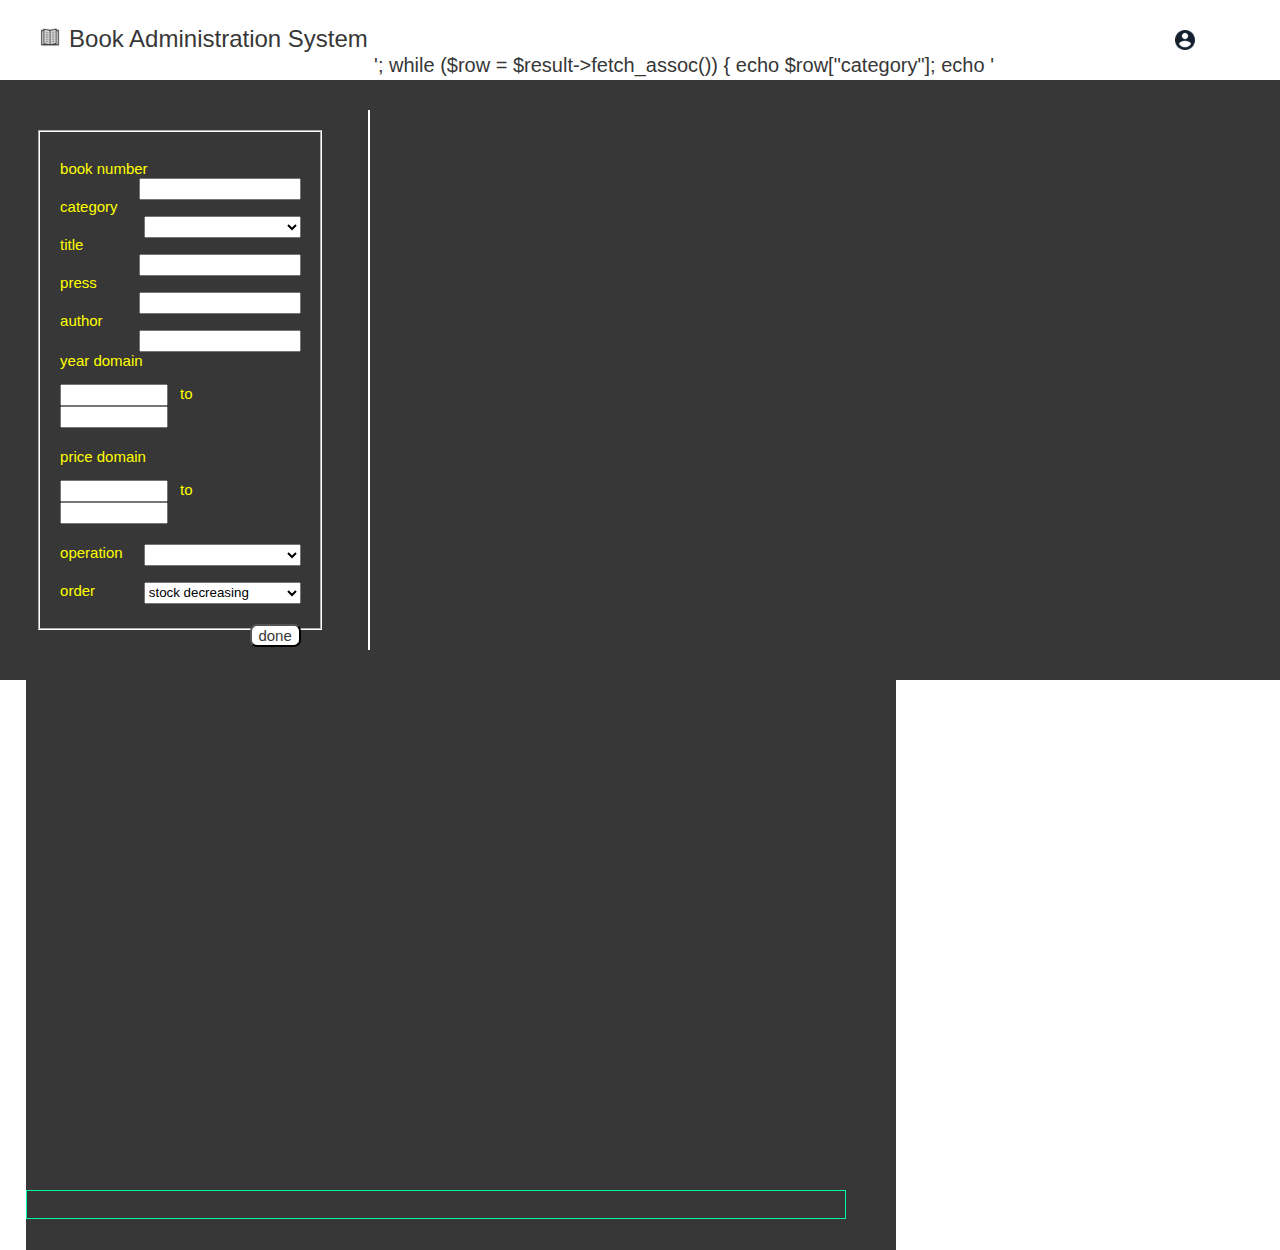
<file: book/Book.html>
<!DOCTYPE html>
<html>

<head>
    <meta charset="utf-8">
    <title>Library | Book admin</title>
    <link rel="icon" type="image/x-icon" href="../src/Icon.ico" />
    <link rel="stylesheet" type="text/css" href="./Book.css" />
    <script type="text/javascript" src="./Book.js"></script>
</head>

<body style="margin:0;" onload="Page_Initial()">
    <div id="head">
        <img src="../src/Book.png" style="height:24px; width:24px; float:left;" />
        <span style="font-size:24px; color:#373737; float:left;">&nbsp;Book Administration System</span>
        <img src="../src/Admin.png" style="margin-top:5px; margin-left:65%; height:20px; width:20px; float:left;" />
        <span id="user"></span>
    </div>
    <div id="content">
        <fieldset id="field" style="border-color:#ffffff; margin-top:50px; margin-left:3%; width:20%; height:480px; float:left;">
            <div style="margin-top:22px;">
                <span style="font-size:15px; margin-left:3%; color:#ffff00;">book&nbsp;number</span>
                <input id="bno" type="text" style="margin-right:3%; height:16px; width:60%; float:right;"></input>
            </div>
            <div style="margin-top:20px;">
                <span style="font-size:15px; margin-left:3%; color:#ffff00;">category</span>
                <select id="category" style="margin-right:3%; height:22px; width:61.3%; float:right;"></select>
            </div>
            <div style="margin-top:20px;">
                <span style="font-size:15px; margin-left:3%; color:#ffff00;">title</span>
                <input id="title" type="text" style="margin-right:3%; height:16px; width:60%; float:right;"></input>
            </div>
            <div style="margin-top:20px;">
                <span style="font-size:15px; margin-left:3%; color:#ffff00;">press</span>
                <input id="publication" type="text" style="margin-right:3%; height:16px; width:60%; float:right;"></input>
            </div>
            <div style="margin-top:20px;">
                <span style="font-size:15px; margin-left:3%; color:#ffff00;">author</span>
                <input id="author" type="text" style="margin-right:3%; height:16px; width:60%; float:right;"></input>
            </div>
            <div id="year_select" style="margin-top:20px;">
                <p style="font-size:15px; margin-left:3%; color:#ffff00;">year&nbsp;domain</p>
                <input id="year_start" type="text" style="margin-left:3%; height:16px; width:39%;"></input>
                <span style="font-size:15px; margin-left:3%; color:#ffff00;">to</span>
                <input id="year_end" type="text" style="margin-left:3%; height:16px; width:39%;"></input>
            </div>
            <div id="price_select" style="margin-top:20px;">
                <p style="font-size:15px; margin-left:3%; color:#ffff00;">price&nbsp;domain</p>
                <input id="price_start" type="text" style="margin-left:3%; height:16px; width:39%;"></input>
                <span style="font-size:15px; margin-left:3%; color:#ffff00;">to</span>
                <input id="price_end" type="text" style="margin-left:3%; height:16px; width:39%;"></input>
            </div>
            <div id="year_other" style="margin-top:20px;">
                <span style="font-size:15px; margin-left:3%; color:#ffff00;">year</span>
                <input id="year" type="text" style="margin-right:3%; height:16px; width:60%; float:right;"></input>
            </div>
            <div id="price_other" style="margin-top:20px;">
                <span style="font-size:15px; margin-left:3%; color:#ffff00;">price</span>
                <input id="price" type="text" style="margin-right:3%; height:16px; width:60%; float:right;"></input>
            </div>
            <div id="num_all" style="margin-top:20px;">
                <span style="font-size:15px; margin-left:3%; color:#ffff00;">num</span>
                <input id="num" type="text" style="margin-right:3%; height:16px; width:60%; float:right;"></input>
            </div>
            <div style="margin-top:20px;">
                <span style="font-size:15px; margin-left:3%; color:#ffff00;">operation</span>
                <select id="operation" style="margin-right:3%; height:22px; width:61.3%; float:right;" onchange="Content_Renew()"></select>
            </div>
            <div id="select_order" style="margin-top:20px;">
                <span style="font-size:15px; margin-left:3%; color:#ffff00;">order</span>
                <select id="order" style="margin-right:3%; height:22px; width:61.3%; float:right;">
                    <option value="bno_up">book&nbsp;number&nbsp;increasing</option>
                    <option value="bno_down">book&nbsp;number&nbsp;decreasing</option>
                    <option value="year_up">year&nbsp;increasing</option>
                    <option value="year_down">year&nbsp;decreasing</option>
                    <option value="price_up">price&nbsp;increasing</option>
                    <option value="price_down">price&nbsp;decreasing</option>
                    <option value="stock_up">stock&nbsp;increasing</option>
                    <option value="stock_down" selected="selected">stock&nbsp;decreasing</option>
                    <option value="total_up">total&nbsp;increasing</option>
                    <option value="total_down">total&nbsp;decreasing</option>
                </select>
            </div>
            <button id="press" type="submit" onclick="Button_Press()">done</button>
        </fieldset>
        <img src="../src/Line.png" style="height:540px; width:3%; margin-left:2%; margin-top:30px; float:left;"></img>
        <iframe id="framework" src="./List.html" frameborder="0"></iframe>
    </div>
    <div id="tail"></div>
</body>

</html>
</file>
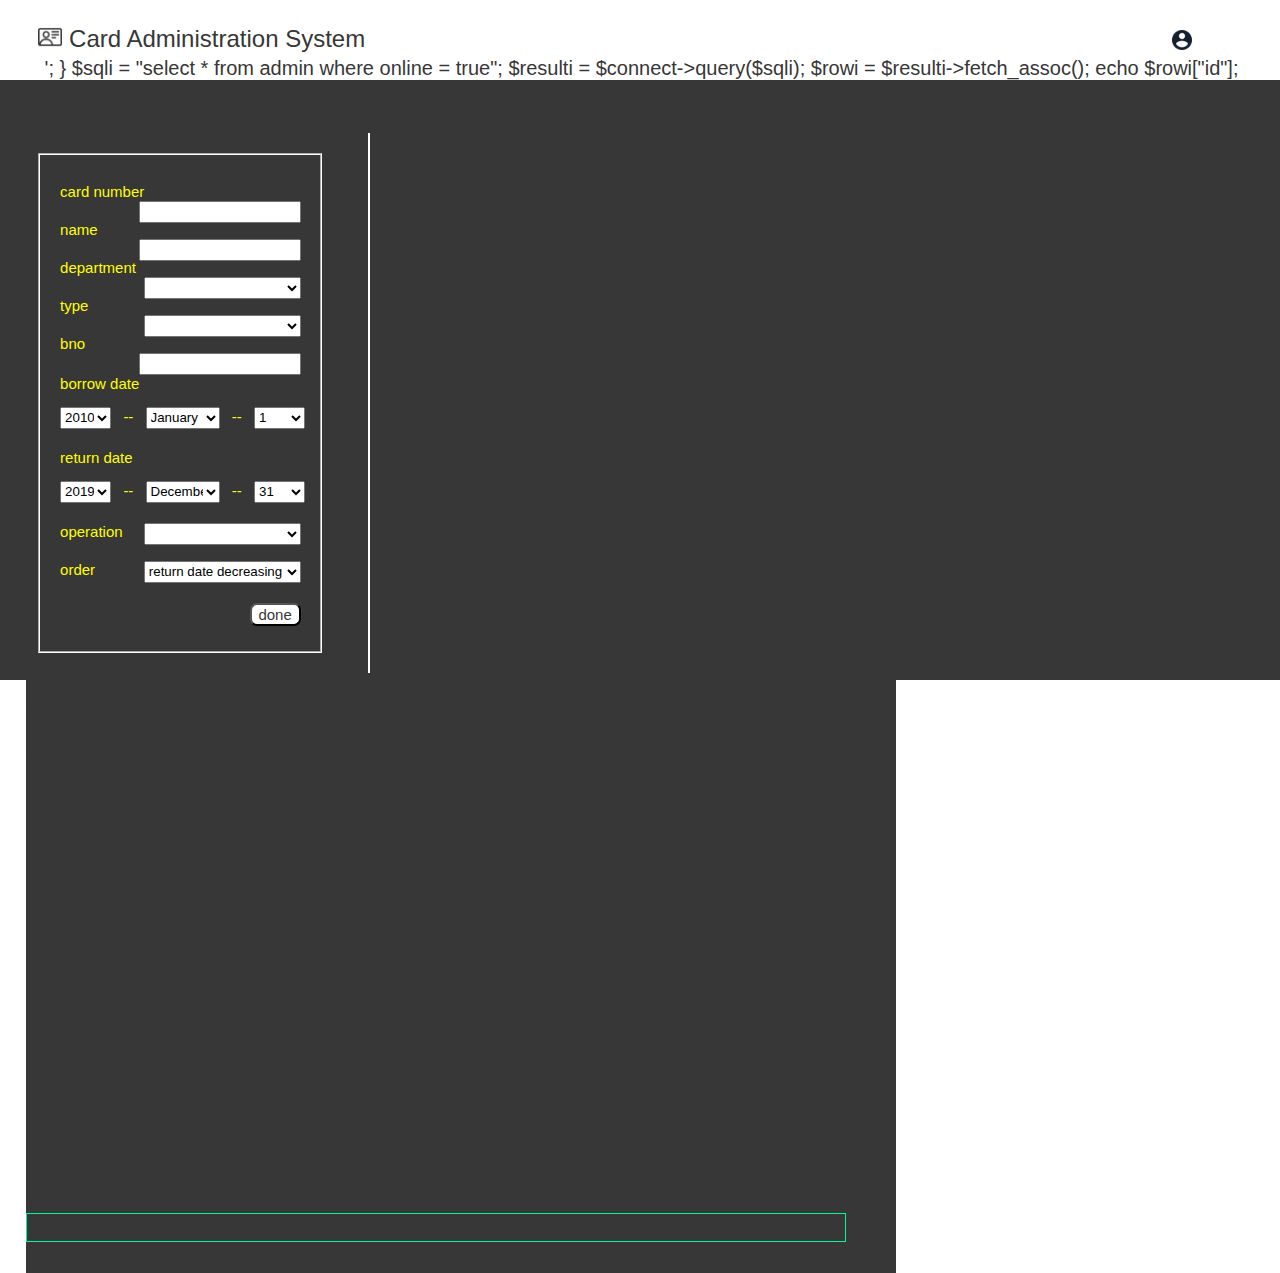
<file: card/Card.html>
<!DOCTYPE html>
<html>

<head>
    <meta charset="utf-8">
    <title>Library | Card admin</title>
    <link rel="icon" type="image/x-icon" href="../src/Icon.ico" />
    <link rel="stylesheet" type="text/css" href="./Card.css" />
    <script type="text/javascript" src="./Card.js"></script>
</head>

<body style="margin:0;" onload="Page_Initial()">
    <div id="head">
        <img src="../src/Card.png" style="height:24px; width:24px; float:left;" />
        <span style="font-size:24px; color:#373737; float:left;">&nbsp;Card Administration System</span>
        <img src="../src/Admin.png" style="margin-top:5px; margin-left:65%; height:20px; width:20px; float:left;" />
        <span id="user"></span>
    </div>
    <div id="content">
        <fieldset id="field" style="border-color:#ffffff; margin-top:50px; margin-left:3%; width:20%; height:480px; float:left;">
            <div style="margin-top:22px;">
                <span style="font-size:15px; margin-left:3%; color:#ffff00;">card&nbsp;number</span>
                <input id="cno" type="text" style="margin-right:3%; height:16px; width:60%; float:right;"></input>
            </div>
            <div style="margin-top:20px;">
                <span style="font-size:15px; margin-left:3%; color:#ffff00;">name</span>
                <input id="name" type="text" style="margin-right:3%; height:16px; width:60%; float:right;"></input>
            </div>
            <div style="margin-top:20px;">
                <span style="font-size:15px; margin-left:3%; color:#ffff00;">department</span>
                <select id="department" style="margin-right:3%; height:22px; width:61.3%; float:right;"></select>
            </div>
            <div style="margin-top:20px;">
                <span style="font-size:15px; margin-left:3%; color:#ffff00;">type</span>
                <select id="type" style="margin-right:3%; height:22px; width:61.3%; float:right;">
                    <option value=""></option>
                    <option value="T">teacher</option>
                    <option value="S">student</option>
                </select>
            </div>
            <div style="margin-top:20px;">
                <span style="font-size:15px; margin-left:3%; color:#ffff00;">bno</span>
                <input id="bno" type="text" style="margin-right:3%; height:16px; width:60%; float:right;"></input>
            </div>
            <div id="borrow_date" style="margin-top:20px;">
                <p style="font-size:15px; margin-left:3%; color:#ffff00;">borrow&nbsp;date</p>
                <select id="borrow_year" style="margin-left:3%; height:22px; width:20%;" onchange="Borrow_Renew()">
                    <option value="2010">2010</option>
                    <option value="2011">2011</option>
                    <option value="2012">2012</option>
                    <option value="2013">2012</option>
                    <option value="2014">2014</option>
                    <option value="2015">2015</option>
                    <option value="2016">2016</option>
                    <option value="2017">2017</option>
                    <option value="2018">2018</option>
                    <option value="2019">2019</option>
                </select>
                <span style="font-size:15px; margin-left:3%; color:#ffff00;">--</span>
                <select id="borrow_month" style="margin-left:3%; height:22px; width:29%;" onchange="Borrow_Renew()">
                    <option value="01">January</option>
                    <option value="02">February</option>
                    <option value="03">March</option>
                    <option value="04">April</option>
                    <option value="05">May</option>
                    <option value="06">June</option>
                    <option value="07">July</option>
                    <option value="08">August</option>
                    <option value="09">September</option>
                    <option value="10">Octobor</option>
                    <option value="11">November</option>
                    <option value="12">December</option>
                </select>
                <span style="font-size:15px; margin-left:3%; color:#ffff00;">--</span>
                <select id="borrow_day" style="margin-left:3%; height:22px; width:20%;"></select>
            </div>
            <div id="return_date" style="margin-top:20px;">
                <p style="font-size:15px; margin-left:3%; color:#ffff00;">return&nbsp;date</p>
                <select id="return_year" style="margin-left:3%; height:22px; width:20%;" onchange="Return_Renew()">
                    <option value="2019">2019</option>
                    <option value="2018">2018</option>
                    <option value="2017">2017</option>
                    <option value="2016">2016</option>
                    <option value="2015">2015</option>
                    <option value="2014">2014</option>
                    <option value="2013">2013</option>
                    <option value="2012">2012</option>
                    <option value="2011">2011</option>
                    <option value="2010">2010</option>
                </select>
                <span style="font-size:15px; margin-left:3%; color:#ffff00;">--</span>
                <select id="return_month" style="margin-left:3%; height:22px; width:29%;" onchange="Return_Renew()">
                    <option value="12">December</option>
                    <option value="11">November</option>
                    <option value="10">Octobor</option>
                    <option value="09">September</option>
                    <option value="08">August</option>
                    <option value="07">July</option>
                    <option value="06">June</option>
                    <option value="05">May</option>
                    <option value="04">April</option>
                    <option value="03">March</option>
                    <option value="02">February</option>
                    <option value="01">January</option>    
                </select>
                <span style="font-size:15px; margin-left:3%; color:#ffff00;">--</span>
                <select id="return_day" style="margin-left:3%; height:22px; width:20%;"></select>
            </div>
            <div style="margin-top:20px;">
                <span style="font-size:15px; margin-left:3%; color:#ffff00;">operation</span>
                <select id="operation" style="margin-right:3%; height:22px; width:61.3%; float:right;"></select>
            </div>
            <div id="select_order" style="margin-top:20px;">
                <span style="font-size:15px; margin-left:3%; color:#ffff00;">order</span>
                <select id="order" style="margin-right:3%; height:22px; width:61.3%; float:right;">
                    <option value="borrow_up">borrow&nbsp;date&nbsp;increasing</option>
                    <option value="borrow_down">borrow&nbsp;date&nbsp;decreasing</option>
                    <option value="return_up">return&nbsp;date&nbsp;increasing</option>
                    <option value="return_down" selected="selected">return&nbsp;date&nbsp;decreasing</option>
                </select>
            </div>
            <button id="press" type="submit" onclick="Button_Press()">done</button>
        </fieldset>
        <img src="../src/Line.png" style="height:540px; width:3%; margin-left:2%; margin-top:30px; float:left;"></img>
        <iframe id="framework" src="./Record.html" frameborder="0"></iframe>
    </div>
    <div id="tail"></div>
</body>

</html>
</file>
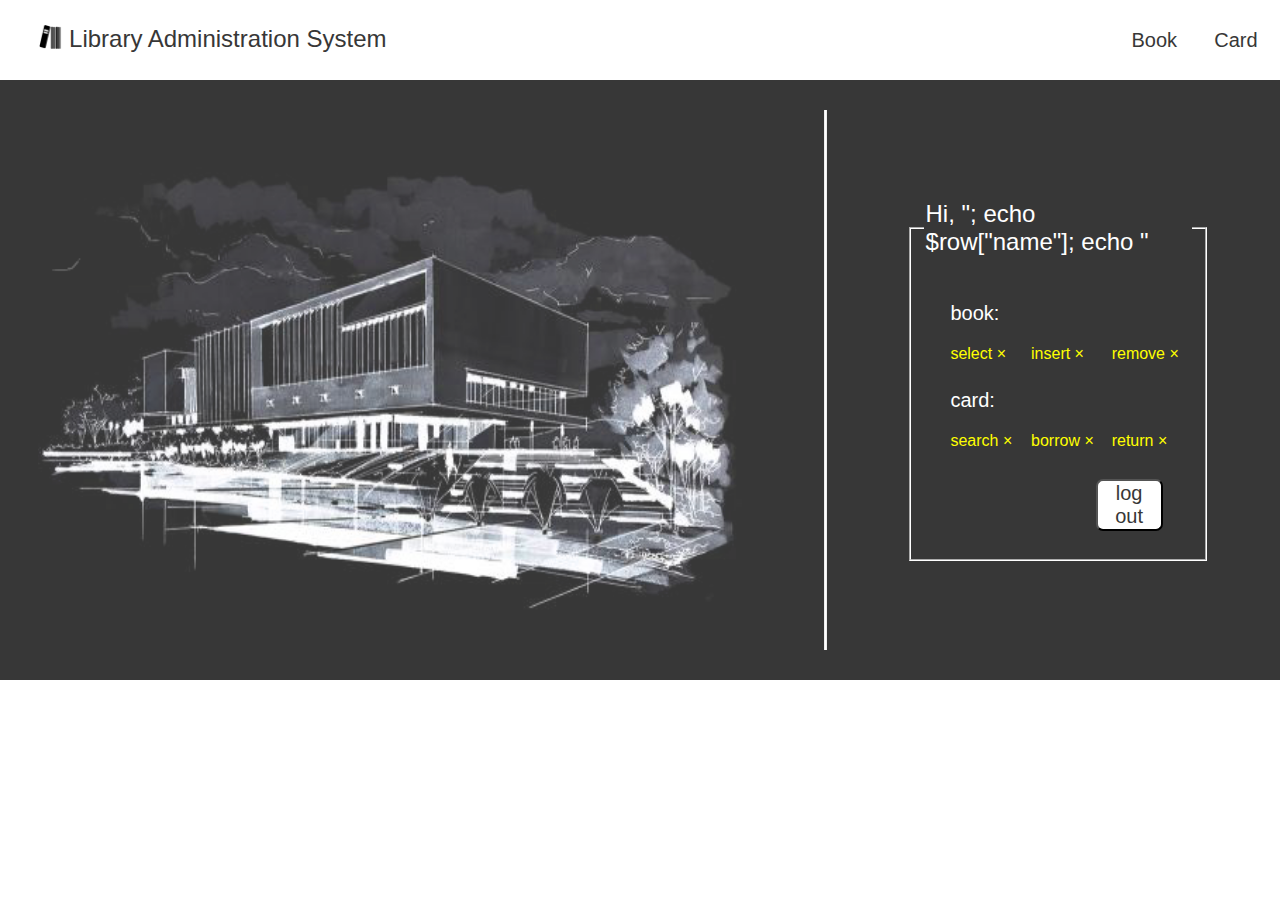
<file: home/Home.html>
<!DOCTYPE html>
<html>

<head>
    <meta charset="utf-8" />
    <title>Library | Home page</title>
    <link rel="icon" type="image/x-icon" href="../src/Icon.ico" />
    <link rel="stylesheet" type="text/css" href="./Home.css" />
    <script type="text/javascript" src="./Home.js"></script>
</head>

<body style="margin:0;" onload="Page_Initial()">
    <div id="head">
        <img src="../src/Library.png" style="height:24px; width:24px; float:left;" />
        <span style="font-size:24px; color:#373737; float:left;">&nbsp;Library Administration System</span>
        <span id="book" onmouseover="Book_Over(true)" onmouseout="Book_Over(false)">
            <a id="book_url" href="../book/Book.html" target="_blank" style="text-decoration:none; color:#373737;">Book</a>
        </span>
        <span id="card" onmouseover="Card_Over(true)" onmouseout="Card_Over(false)">
            <a id="card_url" href="../card/Card.html" target="_blank" style="text-decoration:none; color:#373737;">Card</a>
        </span>
    </div>
    <div id="content">
        <img src="../src/Index.png" style="height:540px; width:55%; margin-left:3%; margin-top:30px; float:left;" />
        <img src="../src/Line.png" style="height:540px; width:3%; margin-left:5%; margin-top:30px; float:left;" />
        <fieldset id="field">
            <legend id="caption" style="font-size:24px;"></legend><br />
            <p style="margin-left:10%; font-size:20px;">book:</p>
            <table id="book_note" width="90%" cellpadding="0" cellspacing="0" style="color:#ffff00; font-size:16px; margin-left:10%;">
                <tr>
                    <td colspan="3"></td>
                    <td colspan="3"></td>
                    <td colspan="3"></td>
                </tr>
                <tr>
                    <td style="width:10%;"></td>
                    <td style="width:10%;"></td>
                    <td style="width:10%;"></td>
                    <td style="width:10%;"></td>
                    <td style="width:10%;"></td>
                    <td style="width:10%;"></td>
                    <td style="width:10%;"></td>
                    <td style="width:10%;"></td>
                    <td style="width:10%;"></td>
                </tr>
            </table>
            <p style="margin-top:26px; margin-left:10%; font-size:20px;">card:</p>
            <table id="card_note" width="90%" cellpadding="0" cellspacing="0" style="color:#ffff00; font-size:16px; margin-left:10%;">
                <tr>
                    <td colspan="3"></td>
                    <td colspan="3"></td>
                    <td colspan="3"></td>
                </tr>
                <tr>
                    <td style="width:10%;"></td>
                    <td style="width:10%;"></td>
                    <td style="width:10%;"></td>
                    <td style="width:10%;"></td>
                    <td style="width:10%;"></td>
                    <td style="width:10%;"></td>
                    <td style="width:10%;"></td>
                    <td style="width:10%;"></td>
                    <td style="width:10%;"></td>
                </tr>
            </table>
            <button id="press" type="submit" onclick="Button_Press()">log out</button>
        </fieldset>
    </div>
    <div id="tail"></div>
</body>

</html>
</file>
<file: book/Book.css>
#head {
	height: 55px;
	width: 97%;
	background-color: #ffffff;
	padding-top: 25px;
	padding-left: 3%;
	font-family: Arial;
}
#user {
    color: #373737;
	margin-top: 4px;
	margin-left:0.5%;
	float: left;
	font-size: 20px;
}
#content {
	height: 600px;
	width: 100%;
	background-color: #373737;
	color: #ffffff;
	font-family: Arial;
}
#press {
	margin-top: 20px;
	margin-left: 77%;
	width: 20%;
	background-color: #ffffff;
	font-size: 15px;
	color: #373737;
	border-radius: 7px;
}
#framework {
	height:600px;
	width:68%;
	margin-left:2%;
	float:left;
}
#tail {
	height: 80px;
	width: 100%;
	background-color: #ffffff;
}
</file>
<file: card/Card.css>
#head {
	height: 55px;
	width: 97%;
	background-color: #ffffff;
	padding-top: 25px;
	padding-left: 3%;
	font-family: Arial;
}
#user {
    color: #373737;
	margin-top: 4px;
	margin-left:0.5%;
	float: left;
	font-size: 20px;
}
#content {
	height: 600px;
	width: 100%;
	background-color: #373737;
	color: #ffffff;
	font-family: Arial;
}
#press {
	margin-top: 20px;
	margin-left: 77%;
	width: 20%;
	background-color: #ffffff;
	font-size: 15px;
	color: #373737;
	border-radius: 7px;
}
#framework {
	height:600px;
	width:68%;
	margin-left:2%;
	float:left;
}
#tail {
	height: 80px;
	width: 100%;
	background-color: #ffffff;
}
</file>
<file: home/Home.css>
#head {
	height: 55px;
	width: 97%;
	background-color: #ffffff;
	padding-top: 25px;
	padding-left: 3%;
	font-family: Arial;
}
#book {
	float:left;
	margin-left: 60%;
	margin-top: 4px;
	font-size: 20px;
	border-bottom: 2px solid #ffffff;
}
#card {
	float:left;
	margin-left: 3%;
	margin-top: 4px;
	font-size: 20px;
	border-bottom: 2px solid #ffffff;
}
#content {
	height: 600px;
	width: 100%;
	background-color: #373737;
	color: #ffffff;
	font-family: Arial;
}
#field {
	border-color:#ffffff;
	height:340px;
	width:21%;
	margin-left:5%;
	margin-top:120px;
	font-size:17px;
	float:left;
}
#press {
	margin-top: 29px;
	margin-left: 64%;
	width: 25%;
	background-color: #ffffff;
	font-size: 20px;
	color: #373737;
	border-radius: 7px;
}
#tail {
	height: 80px;
	width: 100%;
	background-color: #ffffff;
}
</file>
